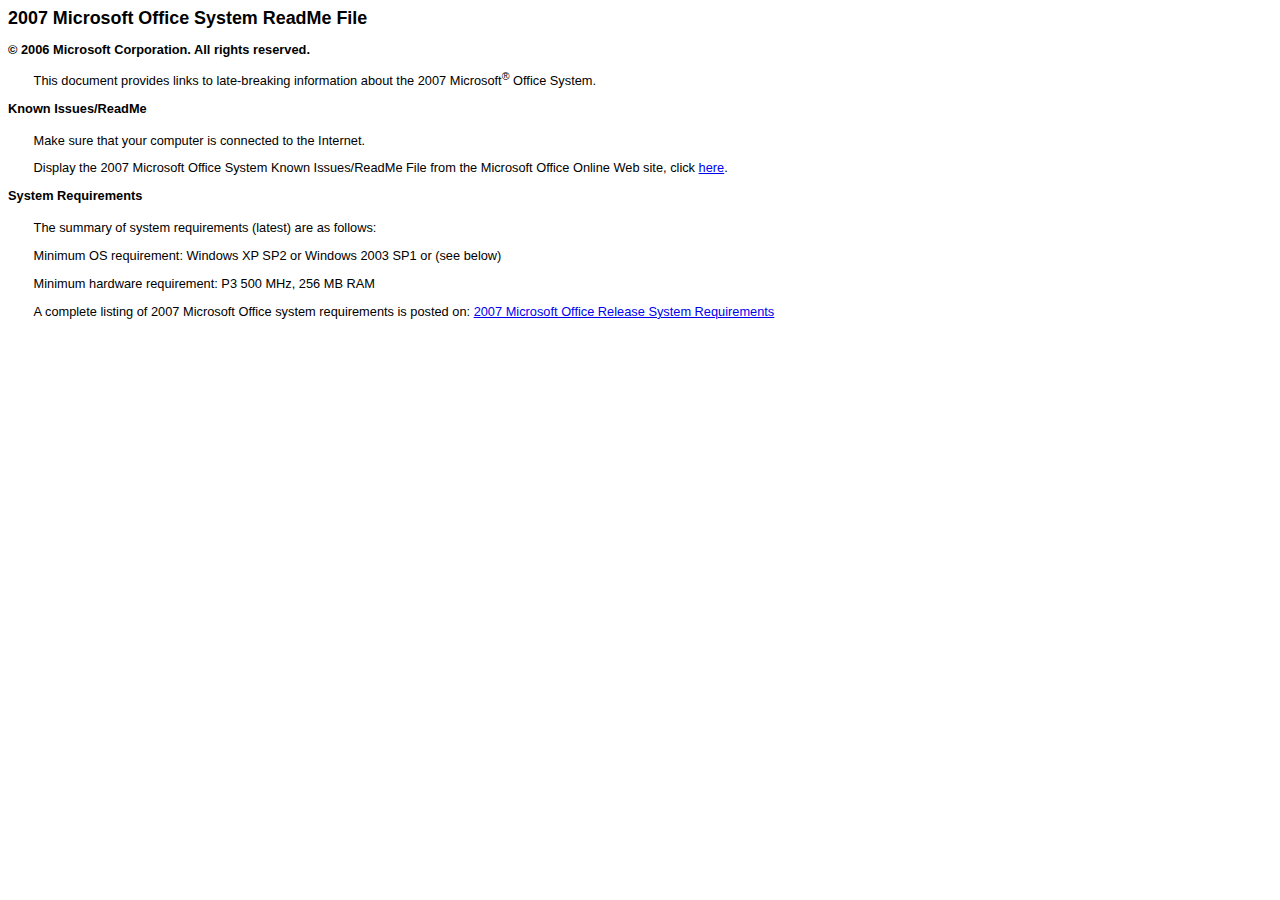
<file: trunk/Microsoft Office Visio Professional 2007/README.HTM>
<html dir="ltr"><head>
<META http-equiv="Content-Type" content="text/html; charset=UTF-8">
<meta http-equiv="Content-Language" content="en-us"><meta http-equiv="assetid" content="HR10141152"><!--csasset date="2006-09-28"--><!--cstransform awsReadMe.xsl date 2006-01-31 --><!--csautotext date 2006-09-28 number --><!--csglossary date 2006-09-28 number --><!--csglobalstrings date 2006-09-22 number --><title>2007 Microsoft Office System ReadMe File</title></head><body><h1>2007 Microsoft Office System ReadMe File</h1><!--csasset date="2006-09-28"-->

<style>
<!--
	h1	{font-size: 140%; margin-top: .4em;}
	h2	{font-size: 120%; margin-top: .2em;}
	h3	{font-size: 100%; margin-top: .2em; font-weight: bold;}
	h4	{font-size: 100%; margin-top: .2em; font-weight: bold;}
	h5	{font-size: 100%; margin-top: .2em; font-weight: bold;}
	body	{bgcolor: #ffffff; font-family: Tahoma, Arial, Helvetica, sans-serif; font-size: 80%; }
	p	{font-size: 100%; margin-left: 2em;}
	pre	{font-size: 100%; margin-left: 2em;}
	ol	{font-size: 100%; margin-top: .5em; margin-left: 4em;}
	ul	{font-size: 100%; margin-top: .5em;; margin-left: 4em;}
	li	{margin-bottom: .7em; margin-left: 0em;}
	table	{font-size: 100%; margin-top: 1em; margin-left: 2em;}
	th	{text-align: left; background: #CCCCCC; margin: .25em; vertical-align: bottom;}
	tr	{vertical-align: top;}
	td	{margin: .25em; vertical-align: top; border-bottom: 1px solid #CCCCCC; }

	
-->
</style>


<p><h3>© 2006 Microsoft Corporation.  All rights reserved.</h3></p>
<p>This document provides links to late-breaking information about the 2007 Microsoft<sup>®</sup> Office System.</p>
<h4>Known Issues/ReadMe</h4><p>Make sure that your computer is connected to the Internet.</p><p>Display the 2007 Microsoft Office System Known Issues/ReadMe File from the Microsoft Office Online Web site, click <a href="http://r.office.microsoft.com/r/rlidOOOff12KnownIssuesFinal?clid=1033">here</a>.</p><h4>System Requirements</h4><p>
The summary of system requirements (latest) are as follows:</p><p>
Minimum OS requirement: Windows XP SP2 or Windows 2003 SP1 or (see below)</p><p>
Minimum hardware requirement: P3 500 MHz, 256 MB RAM
</p><p>A complete listing of 2007 Microsoft Office system requirements is posted on: <a href="
http://office.microsoft.com/search/redir.aspx?AssetID=
XT101835641033
&amp;Origin=HR101411521033
&amp;CTT=5
">2007 Microsoft Office Release System Requirements</a>
</p>
	 
</body></html>
</file>
